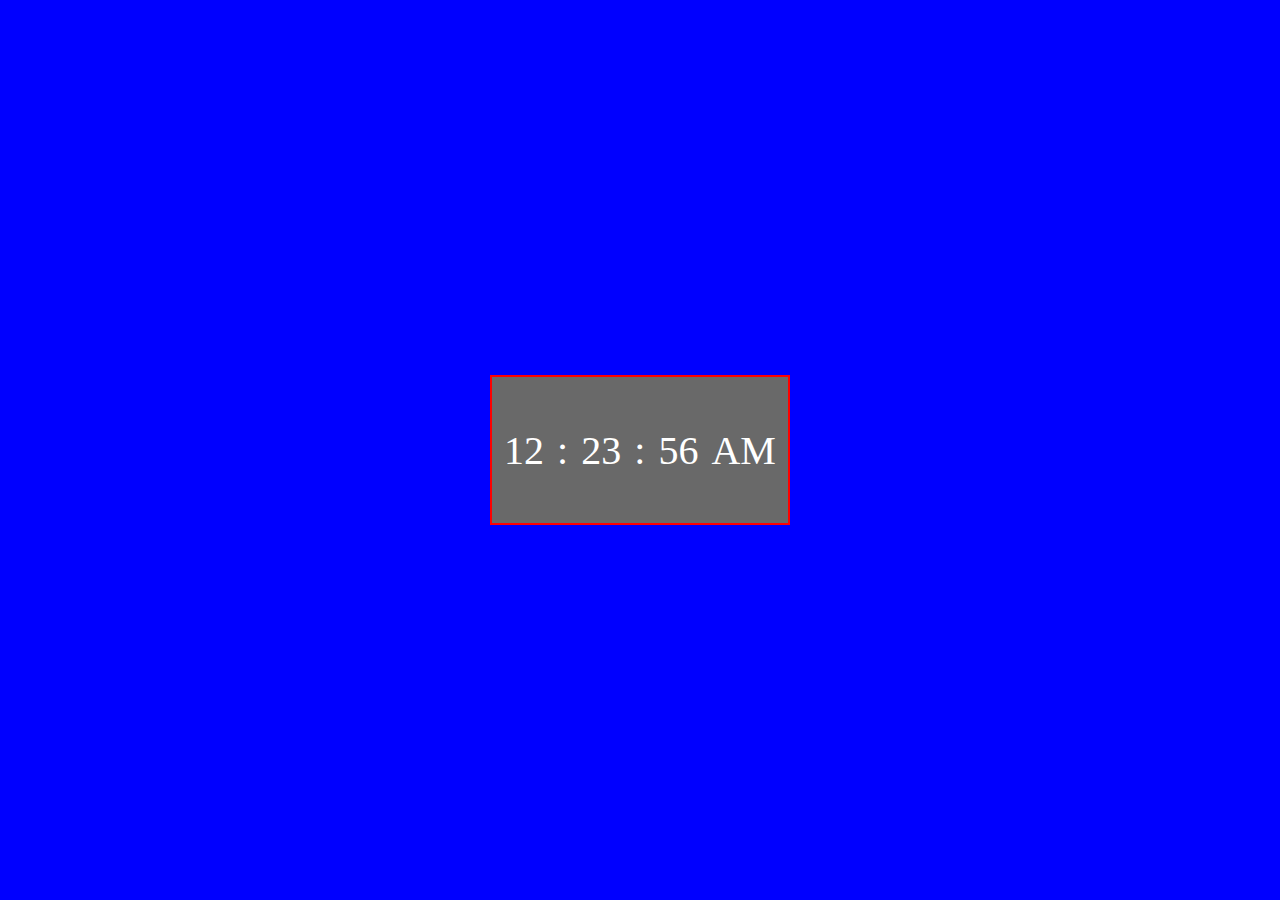
<file: clock/index.html>
<!DOCTYPE html>
<html lang="en">
<head>
  <meta charset="UTF-8">
  <meta http-equiv="X-UA-Compatible" content="IE=Edge">
  <meta name="viewport" content="width=device-width, initial-scale=1">

  <title>HTML</title>
  <!-- Custom Styles -->
  <link rel="stylesheet" href="style.css">
</head>

<body>
  <main id="main-cont">
    <div id="hour" class="box">10</div>
    <div id="colon" class="box">:</div>
    <div id="minute" class="box">30</div>
    <div id="colon" class="box">:</div>
    <div id="second" class="box">00</div>
    <div id="am" class="box">AM</div>
  </main>
  
  
  
  <!-- Project -->
  <script src="main.js"></script>
</body>
</html>
</file>
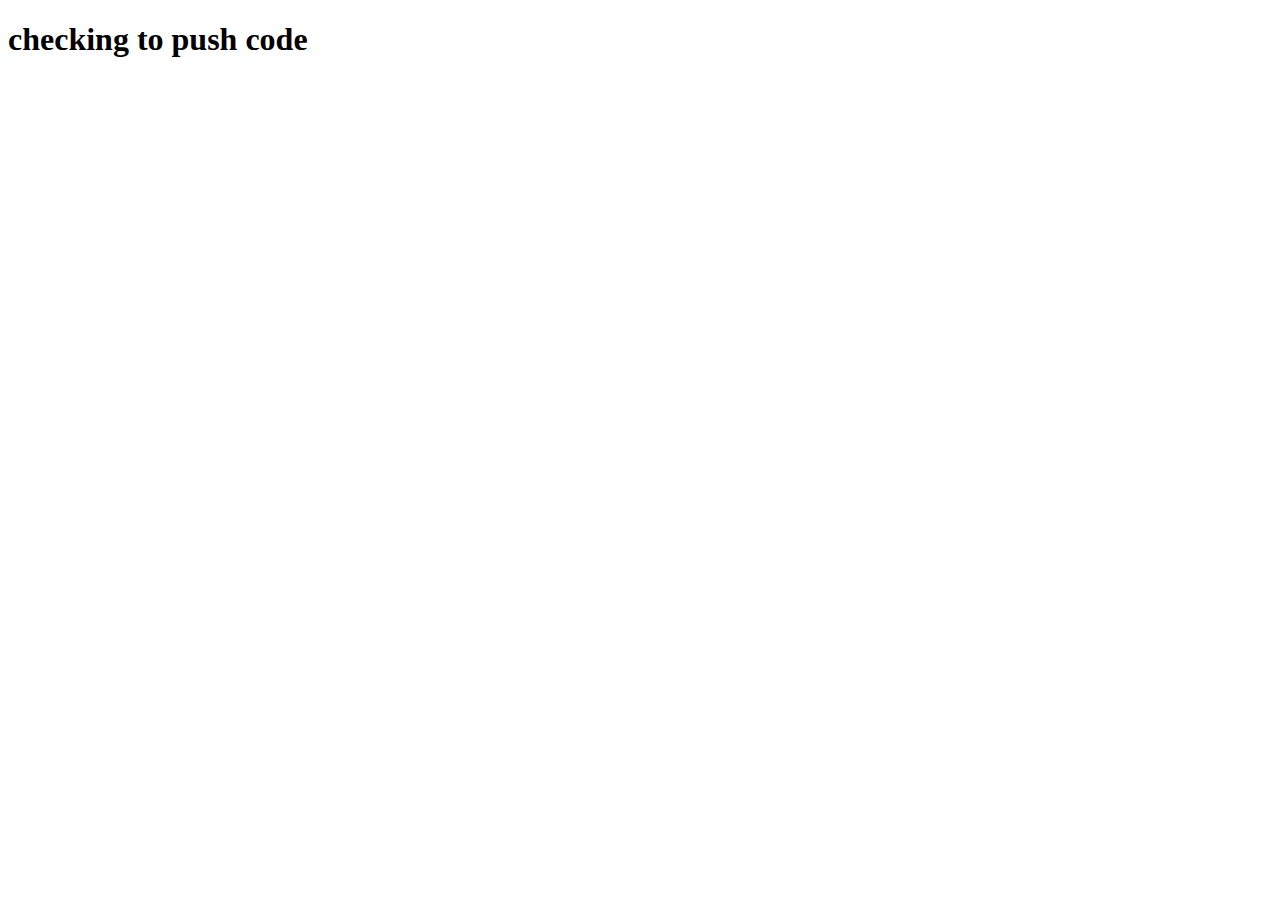
<file: secondpro/index.html>
<!DOCTYPE html>
<html>

<head>
  <meta charset="UTF-8">
  <meta name="viewport" content="width=device-width, initial-scale=1">
  <title></title>
</head>

<body>
  <h1>checking to push code</h1>
</body>

</html>
</file>
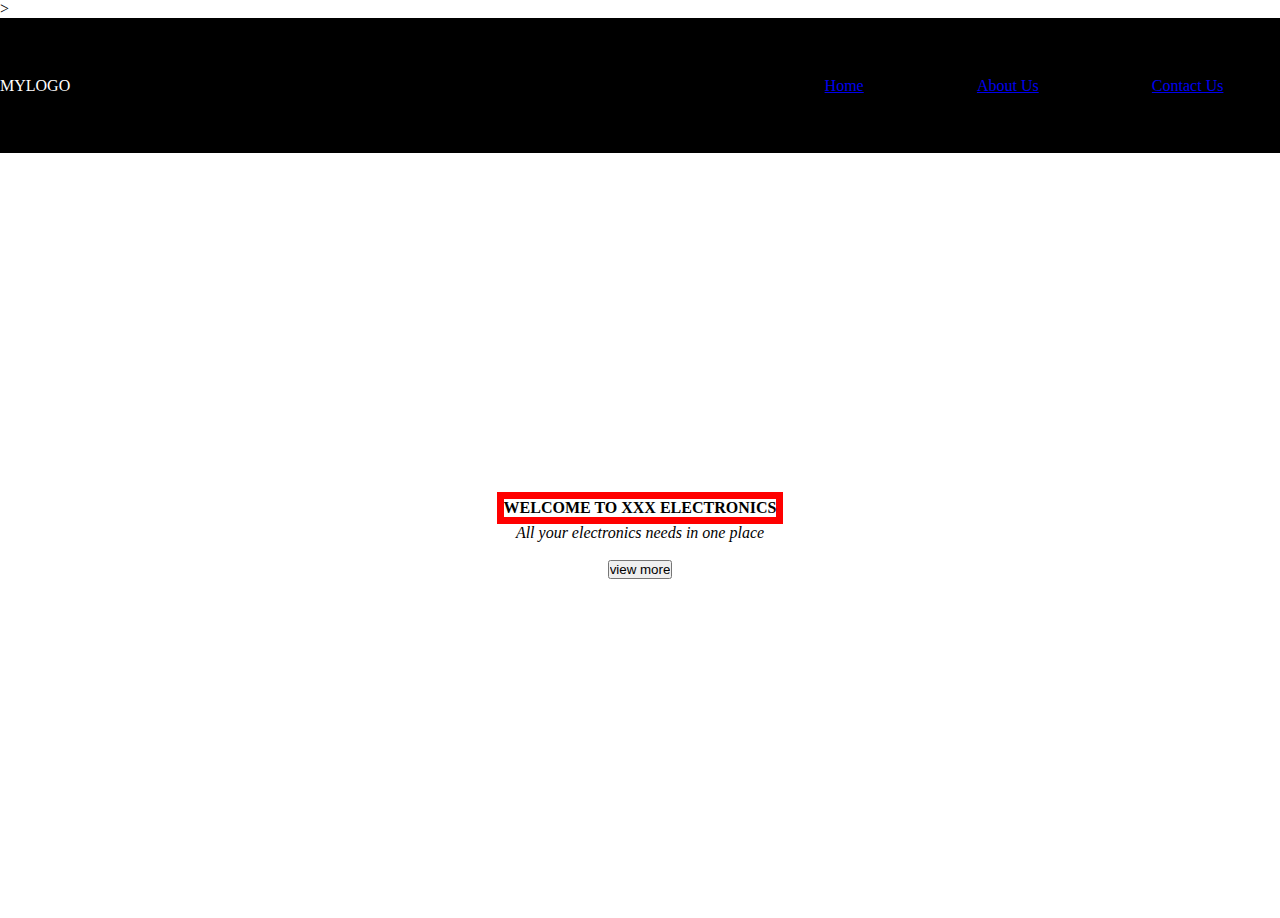
<file: animated_home_page/home.html>
<!DOCTYPE html>
<html lang="en">
<head>
  <meta charset="UTF-8">
  <meta name="viewport" content="width=device-width, initial-scale=1.0">
  <meta http-equiv="X-UA-Compatible" content="ie=edge">
  <title>Document</title>
</head>
<body>
  
</body>
</html>>
<html>
<head>
<title></title>
<!-- Apply styles to html elements -->
<style>
*{
margin:0; padding:0; boxsizing:border-box;
}
header{
width: 100%; height: 100vh;
background-color: white;
background-repeat: no-repeat;
background-size: cover;
}
nav{
width: 100%; height: 15vh;
background: black;
display: flex; justify-content: space-between;
align-items: center;
}
nav .mainmenu{
width: 40%;
display: flex; justify-content: space-around;
}
main{
width: 100%; height: 85vh;
display: flex; justify-content: center;
align-items: center;
text-align: center;
}
section h3{
letter-spacing: 3px; font-weight: 200;
}
section h1{
text-transform: uppercase;
}
section div{
animation:changeborder 10s infinite linear;
border: 7px solid red;
}
@keyframes changeborder{
0%
20%
40%
}
</style>
</head>
<body>
<!--Let us create a simple menu using the navigation tags-->
<!--Use header to indicate that manu will be a part of header -->
<header>
<nav>
<div class = "logo" <h3 style="color:white;">MYLOGO</h3></div>
<!--Lets define the menu items now-->
<div class = "mainmenu">
<a href="https://hackr.io/tutorials/learn-html-5">Home</a>
<a href="https://hackr.io/tutorials/learn-html-5">About Us</a>
<a href="https://hackr.io/tutorials/learn-html-5">Contact Us</a>
</div>
</nav>
<!--Let us create the main section now, if you are not using html5, use div tags-->
<main>
<section>
<!--Check out the styling elements for this div class - change_text -->
<div class = "change_text"><b>WELCOME TO XXX ELECTRONICS</b></div>
<!--make text italic-->
<p><i>All your electronics needs in one place</i></p><br>
<!--create a button, if there is a form, you can specify an action on click-->
<input type = button value = "view more">
</section>
</main>
</header>
</body>
</html>
</file>
<file: clock/style.css>
*{
  margin: 0;
  padding: 0;
  box-sizing: border-box;
}

body{
  display: flex;
  justify-content: center;
  align-items: center;
  width: 100vw;
  height: 100vh;
  background-color: blue;
}

#main-cont{
  display: flex;
  justify-content: space-evenly;
  align-items: center;
  flex-wrap: no-wrap;
  width: 300px;
  height: 150px;
  border: 2px solid red;
  background-color: dimgrey;
  color: white;
}

.box{
  display: inline-block;
  /* border: 2px solid black; */
  font-size: 40px;
  padding: 1px;
}
</file>
